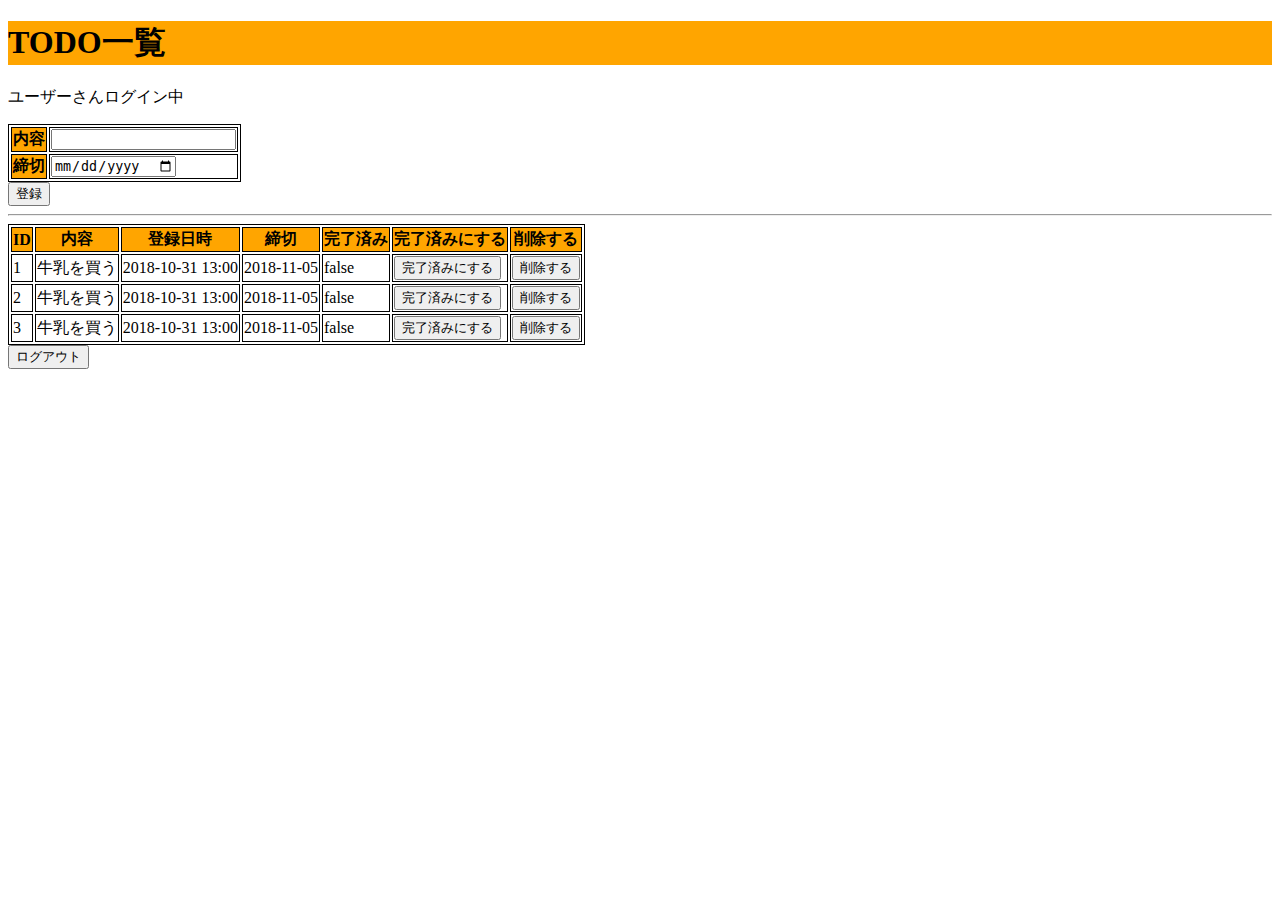
<file: client/src/main/resources/templates/index.html>
<!DOCTYPE html>
<html xmlns:th="http://www.thymeleaf.org"
      xmlns:sec="http://www.thymeleaf.org/extras/spring-security">
<head>
    <meta charset="UTF-8">
    <title>TODO一覧</title>
    <link rel="stylesheet" href="../static/css/style.css"
          th:href="@{/css/style.css}">
</head>
<body>
<h1>TODO一覧</h1>

<p><span sec:authentication="name">ユーザー</span>さんログイン中</p>

<form action="index.html" th:action="@{/add}" method="post">
    <table>
        <tr>
            <th>内容</th>
            <td>
                <input type="text" name="description">
            </td>
        </tr>
        <tr>
            <th>締切</th>
            <td>
                <input type="date" name="deadline">
            </td>
        </tr>
    </table>
    <input type="submit" value="登録">
</form>

<hr>

<table>
    <tr>
        <th>ID</th>
        <th>内容</th>
        <th>登録日時</th>
        <th>締切</th>
        <th>完了済み</th>
        <th>完了済みにする</th>
        <th>削除する</th>
    </tr>
    <tr th:each="todo : ${todoList}" th:object="${todo}">
        <td th:text="*{id}">1</td>
        <td th:text="*{description}">牛乳を買う</td>
        <td th:text="*{#temporals.format(createdAt, 'yyyy-MM-dd HH:mm')}">2018-10-31 13:00</td>
        <td th:text="*{#temporals.format(deadline, 'yyyy-MM-dd')}">2018-11-05</td>
        <td th:text="*{done}">
            false
        </td>
        <td>
            <form action="index.html" th:action="@{/update}" method="post">
                <input type="hidden" name="id" th:value="*{id}">
                <input type="submit" value="完了済みにする">
            </form>
        </td>
        <td>
            <form action="index.html" th:action="@{/delete}" method="post">
                <input type="hidden" name="id" th:value="*{id}">
                <input type="submit" value="削除する">
            </form>
        </td>
    </tr>
    <!--/*-->
    <tr>
        <td>2</td>
        <td>牛乳を買う</td>
        <td>2018-10-31 13:00</td>
        <td>2018-11-05</td>
        <td>false</td>
        <td>
            <form action="index.html" method="post">
                <input type="hidden" name="id" value="2">
                <input type="submit" value="完了済みにする">
            </form>
        </td>
        <td>
            <form action="index.html" method="post">
                <input type="hidden" name="id" value="2">
                <input type="submit" value="削除する">
            </form>
        </td>
    </tr>
    <tr>
        <td>3</td>
        <td>牛乳を買う</td>
        <td>2018-10-31 13:00</td>
        <td>2018-11-05</td>
        <td>false</td>
        <td>
            <form action="index.html" method="post">
                <input type="hidden" name="id" value="3">
                <input type="submit" value="完了済みにする">
            </form>
        </td>
        <td>
            <form action="index.html" method="post">
                <input type="hidden" name="id" value="3">
                <input type="submit" value="削除する">
            </form>
        </td>
    </tr>
    <!--*/-->
</table>

<form action="login.html" th:action="@{/logout}" method="post">
    <input type="submit" value="ログアウト">
</form>

</body>
</html>
</file>
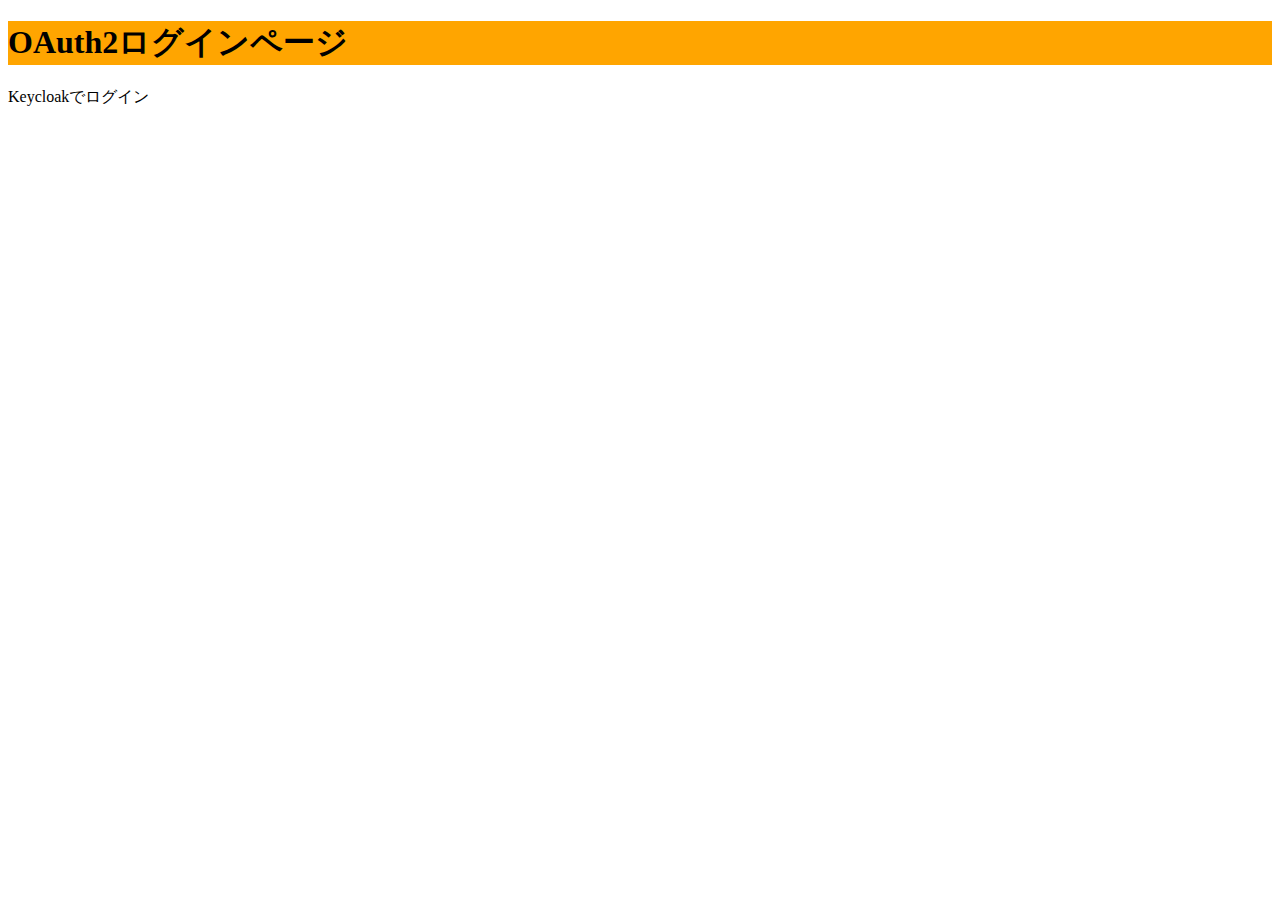
<file: client/src/main/resources/templates/login.html>
<!DOCTYPE html>
<html xmlns:th="http://www.thymeleaf.org"
      xmlns:sec="http://www.thymeleaf.org/extras/spring-security">
<head>
    <meta charset="UTF-8">
    <title>OAuth2ログインページ</title>
    <link rel="stylesheet" href="../static/css/style.css"
          th:href="@{/css/style.css}">
</head>
<body>
<h1>OAuth2ログインページ</h1>
<a th:href="@{/oauth2/authorization/todo}">Keycloakでログイン</a>
</body>
</html>
</file>
